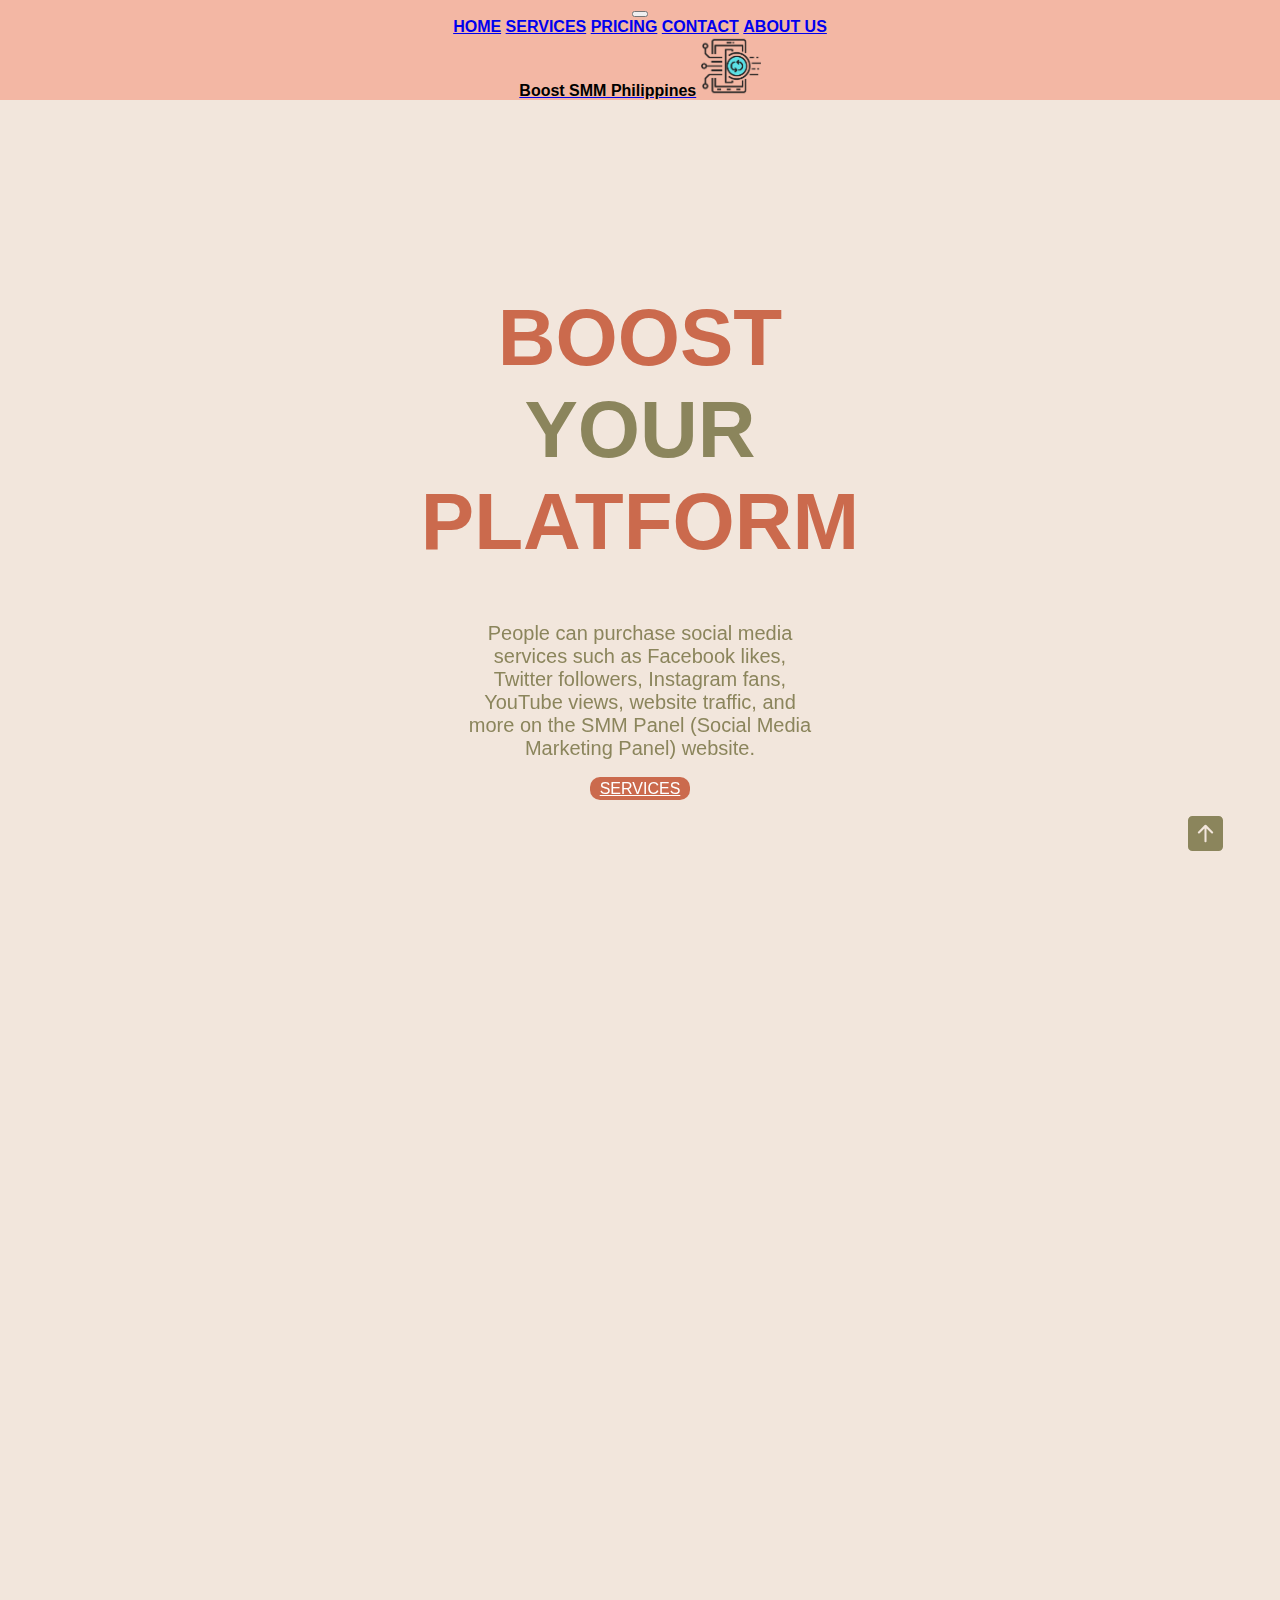
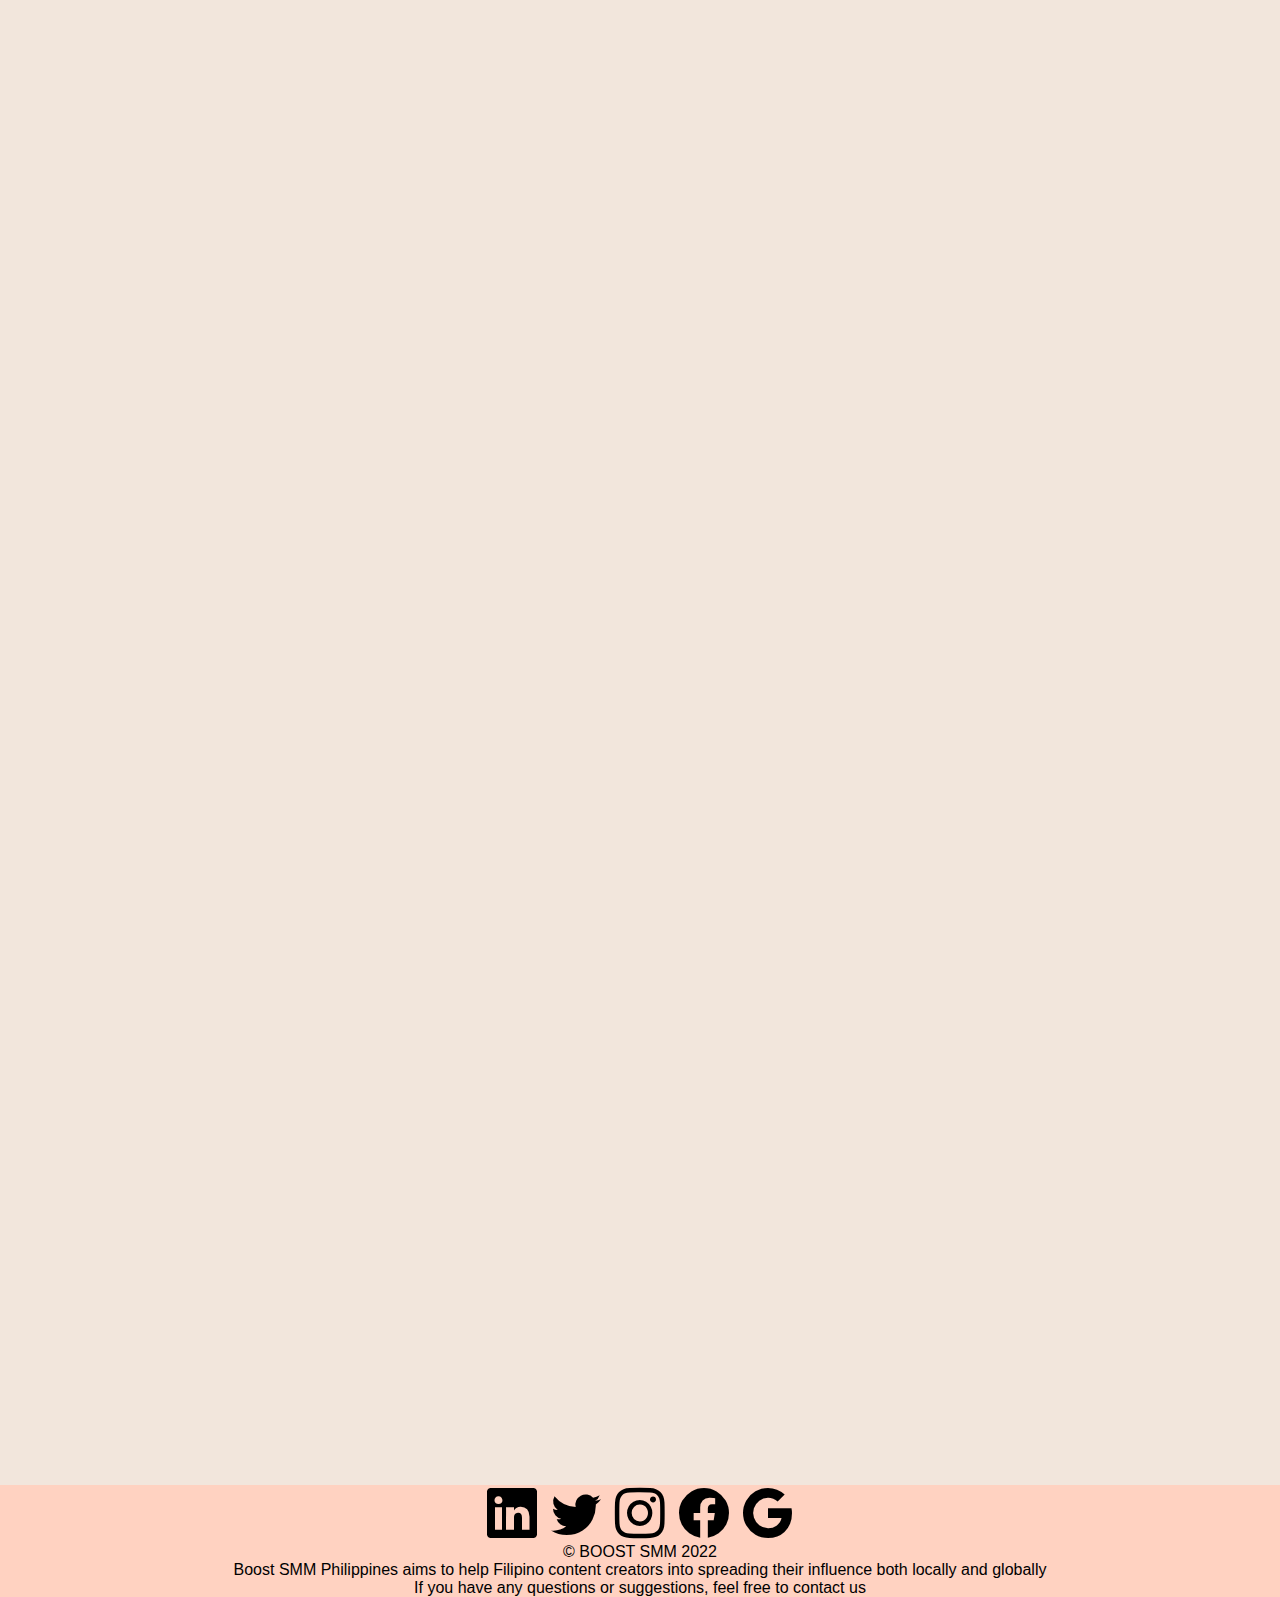
<file: IT 111 - HTML/IT 111 - WEBSITE - FINALS V2/index.html>
<!doctype html>
<html lang="en">

<head>
	<!-- Required meta tags -->
	<meta charset="utf-8">
	<meta name="viewport" content="width=device-width, initial-scale=1, shrink-to-fit=no">
	<!-- Bootstrap CSS -->
	<link href="https://cdn.jsdelivr.net/npm/bootstrap@5.0.2/dist/css/bootstrap.min.css" rel="stylesheet" integrity="sha384-EVSTQN3/azprG1Anm3QDgpJLIm9Nao0Yz1ztcQTwFspd3yD65VohhpuuCOmLASjC" crossorigin="anonymous">    
	<link rel="stylesheet" href="https://cdn.jsdelivr.net/npm/bootstrap-icons@1.10.2/font/bootstrap-icons.css">
	<link href="https://unpkg.com/aos@2.3.1/dist/aos.css" rel="stylesheet">
	<link rel="stylesheet" href="css/main.css">
    <link rel="icon" href="images/icon.png">
	<title>Boost SMM Philippines Home</title>
</head>
<body>
<script src="https://cdn.jsdelivr.net/npm/bootstrap@5.0.2/dist/js/bootstrap.bundle.min.js"></script>
<script src="https://unpkg.com/aos@2.3.1/dist/aos.js"></script>
<script>
	AOS.init();
</script>

<nav class="navbar navbar-expand-lg navbar-light">
	<div class="container">
		<button type="button" class="navbar-toggler" data-bs-toggle="collapse" data-bs-target="#navbarCollapse">
			<span class="navbar-toggler-icon"></span>
		</button>
		<div class="collapse navbar-collapse" id="navbarCollapse">
			<div class="navbar-nav">
				<a href="#" class="nav-item nav-link active">HOME</a>
				<a href="html/services.html" class="nav-item nav-link">SERVICES</a>
				<a href="html/pricing.html" class="nav-item nav-link">PRICING</a>
				<a href="html/contact.html" class="nav-item nav-link">CONTACT</a>
				<a href="html/about.html" class="nav-item nav-link">ABOUT US</a>
			</div>
		</div>
		<a href="#" class="nav-item nav-link"><span style="color: black;">Boost SMM Philippines</span></a>
		<a href="#" class="navbar-brand"><img src="images/logo.png" height="60"></a>
	</div>
</nav>

<div class="row">
	<div class="col" data-aos="fade-right" data-aos-duration="1000">
		<h1 class="head" style="padding-top: 10%;">BOOST <br>
			<span>YOUR</span>
			<br> PLATFORM
		</h1>
		<p class="subhead">People can purchase social media <br>services such as Facebook likes, <br> Twitter followers, Instagram fans, <br> YouTube views, website traffic, and <br> more on the SMM Panel (Social Media <br>Marketing Panel) website. </p>
		<a href="html/services.html" class="btn btn-primary">SERVICES</a>
	</div>
	<div class="col" data-aos="fade-left" data-aos-duration="1000">
		<img src="images/wanpis1.png" class="homepic2">
	</div>
</div>
<div class="row">
	<div class="col" data-aos="fade-right" data-aos-duration="1000">
		<img src="images/logo2.png" class="homepic2">
	</div>
	<div class="col" data-aos="fade-left" data-aos-duration="1000">
		<h1 class="head">What is the <span>Boost</span> SMM? </h1>
		<p class="subhead">BOOST SMM ( Social Media Marketing ) is a website where People Can Buy Social Media Services Such as Facebook likes, Twitter Followers, Instagram fans, YouTube views, Website Traffic and more services.</p>
		<p class="subhead">Social media marketing (SMM) refers to techniques that target social media networks and apps to spread brand awareness or promote particular products.</p>
		<a href="html/pricing.html" class="btn btn-primary">PRICING</a>
	</div>
</div>
<div class="row">
	<div class="col" data-aos="fade-right" data-aos-duration="1000">
		<h1 class="head">How does <span>Boost SMM</span> work? </h1>
		<p class="subhead">BOOST SMM ( Social Media Marketing ) takes advantage of the "Algorithm" of various social media platforms. By giving our users likes, followers, views, and other services that gives traffic to their profiles, the "Algorithm" pushes their profile's relevancy therefore more people gets to see their content.</p>
	</div>
	<div class="col" data-aos="fade-left" data-aos-duration="1000">
		<img src="images/wanpis2.png" class="homepic2">
	</div>
</div>
<a class="balik" href="#"> <i class="bi bi-arrow-up-square-fill"></i></a>

<footer class="page-footer">
    <div class="container">
        <div class="row">
            <div class="col-md-12 py-0">
                <div class="flex-center text-center">
                    <!-- Facebook -->
                    <a class="socials">
                        <i class="bi bi-linkedin"></i>
                    </a>
                    <a class="socials">
                        <i class="bi bi-twitter"></i>
                    </a>
                    <a class="socials">
                        <i class="bi bi-instagram"></i>
                    </a>
                    <a class="socials">
                        <i class="bi bi-facebook"></i>
                    </a>
                    <a class="socials">
                        <i class="bi bi-google"></i>
                    </a>
                </div>
            </div>
        </div>
    </div>
    <div class="text-center">
        <div class="text-center p-4" style="background-color: #FFD2C1;"> © BOOST SMM 2022</div>
    </div>
	        <div class="text-center p-4">
             Boost SMM Philippines aims to help
            Filipino content creators into spreading their influence both locally and globally
            <br>If you have any questions or suggestions, feel free to contact us
        </div>
</footer>
</body>
</html>
</file>
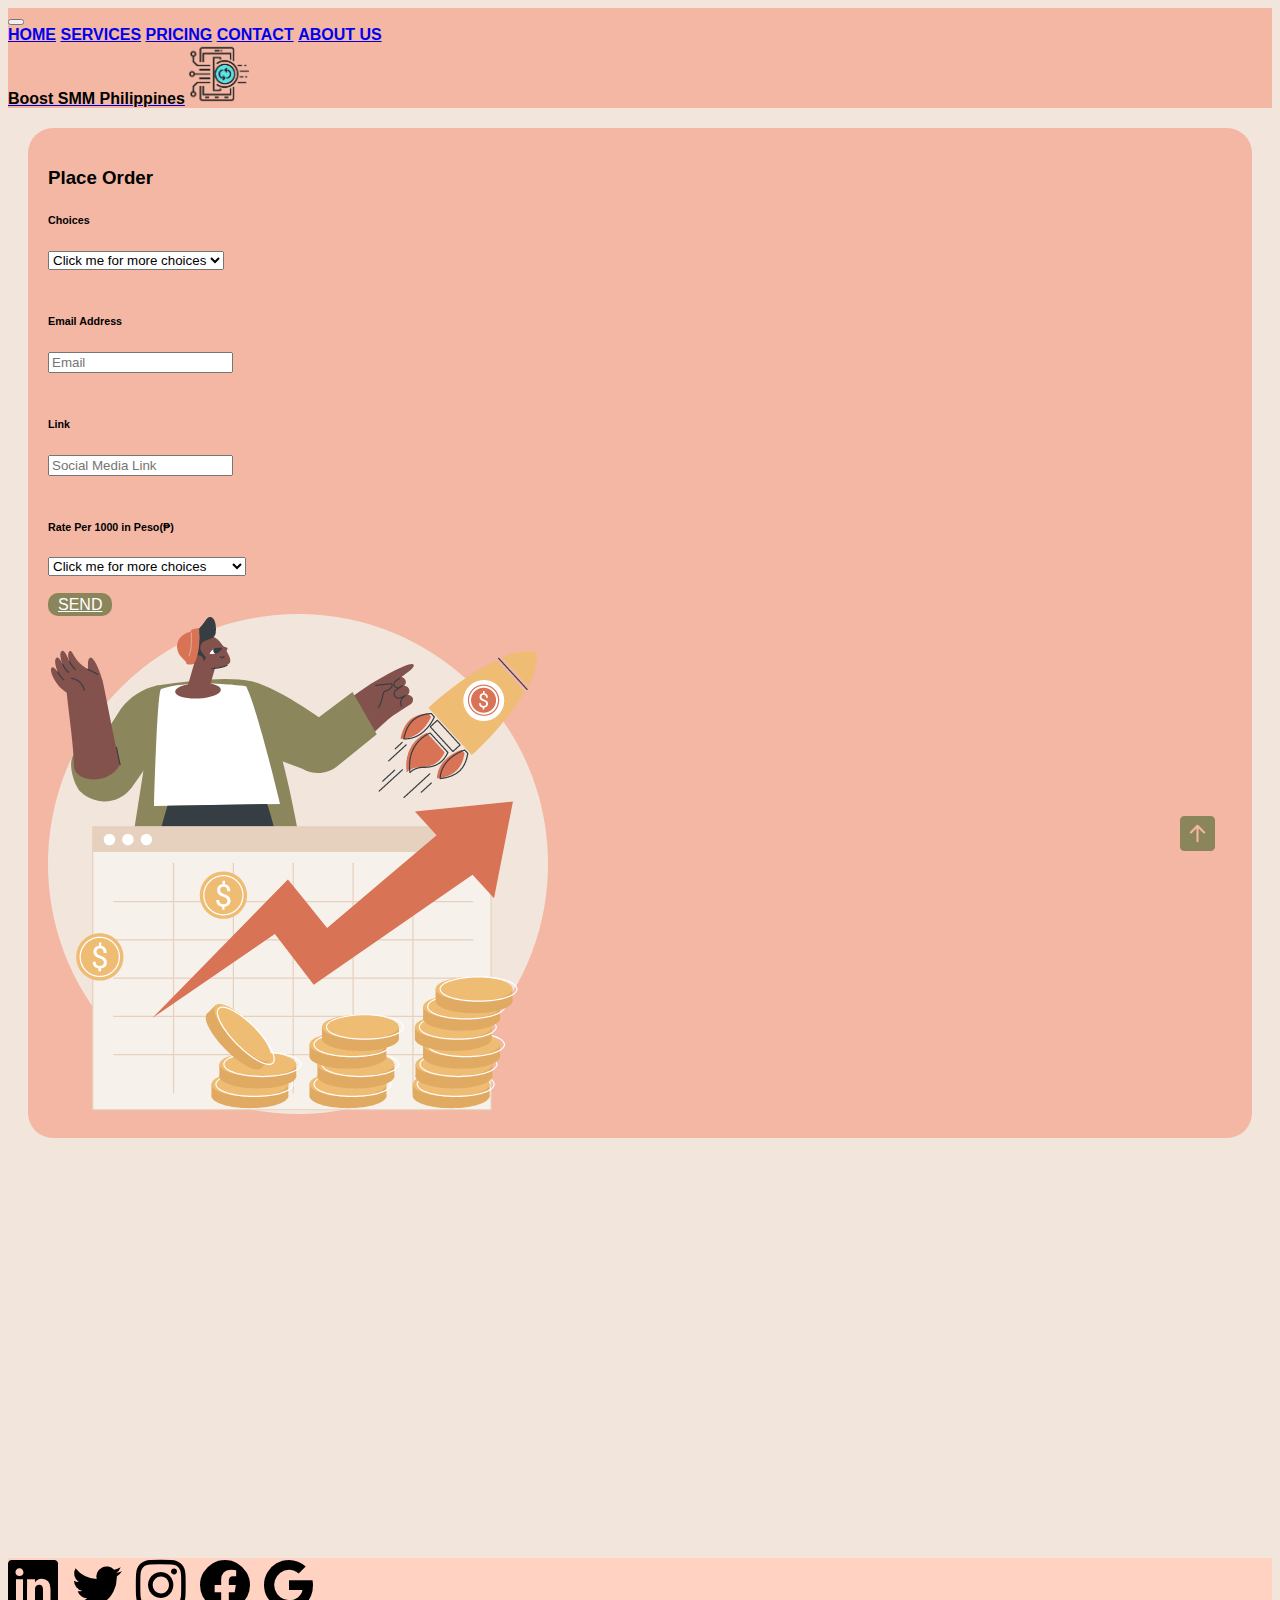
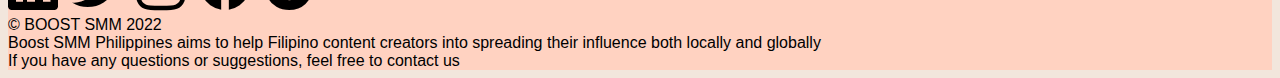
<file: IT 111 - HTML/IT 111 - WEBSITE - FINALS V2/html/buy.html>
<!doctype html>
<html lang="en">

<head>
    <!-- Required meta tags -->
    <meta charset="utf-8">
    <meta name="viewport" content="width=device-width, initial-scale=1, shrink-to-fit=no">
    <!-- Bootstrap CSS -->
    <link href="https://cdn.jsdelivr.net/npm/bootstrap@5.0.2/dist/css/bootstrap.min.css" rel="stylesheet"
        integrity="sha384-EVSTQN3/azprG1Anm3QDgpJLIm9Nao0Yz1ztcQTwFspd3yD65VohhpuuCOmLASjC" crossorigin="anonymous">
    <link href='https://fonts.googleapis.com/css?family=Arimo' rel='stylesheet'>
    <link rel="stylesheet" href="https://cdn.jsdelivr.net/npm/bootstrap-icons@1.10.2/font/bootstrap-icons.css">
    <link href="https://unpkg.com/aos@2.3.1/dist/aos.css" rel="stylesheet">
    <link rel="stylesheet" href="../css/buy.css">
    <link rel="icon" href="../images/icon.png">
    <title>Buy | BOOST SMM</title>
</head>

<body>
	<script src="https://cdn.jsdelivr.net/npm/bootstrap@5.0.2/dist/js/bootstrap.bundle.min.js"></script>
    <script src="https://unpkg.com/aos@2.3.1/dist/aos.js"></script>
    <script>
        AOS.init();
    </script>

<nav class="navbar navbar-expand-lg navbar-light">
	<div class="container">
		<button type="button" class="navbar-toggler" data-bs-toggle="collapse" data-bs-target="#navbarCollapse">
			<span class="navbar-toggler-icon"></span>
		</button>
		<div class="collapse navbar-collapse" id="navbarCollapse">
			<div class="navbar-nav">
				<a href="../index.html" class="nav-item nav-link">HOME</a>
				<a href="services.html" class="nav-item nav-link active">SERVICES</a>
				<a href="pricing.html" class="nav-item nav-link">PRICING</a>
				<a href="contact.html" class="nav-item nav-link">CONTACT</a>
				<a href="about.html" class="nav-item nav-link">ABOUT US</a>
			</div>
		</div>
		<a href="#" class="nav-item nav-link"><span style="color: black;">Boost SMM Philippines</span></a>
		<a href="#" class="navbar-brand"><img src="../images/logo.png" height="60"></a>
	</div>
</nav>

    <section data-aos="fade-up" data-aos-duration="1000">
        <h3>Place Order</h3>
        <div class="row">
            <div class="col-md-6">
                <div class="form-group">
                    <div class="heading">
                        <h6>Choices</h6>
                    </div>
                    <select class="form-control" Data-bs-toggle="dropdown">
                        <option>Click me for more choices</option>
                        <option>Facebook Boost</option>
                        <option>Twitter Boost</option>
                        <option>Youtube Boost</option>
                        <option>Twitch Boost</option>
                        <option>TikTok Boost</option>
                        <option>YouTube Boost</option>
                    </select>
                </div>
                <div class="form-group">
                    <div class="heading">
                        <h6>Email Address</h6>
                    </div>
                    <input type="text" class="form-control" placeholder="Email" value="" />
                </div>
                <div class="form-group">
                    <div class="heading">
                        <h6>Link</h6>
                    </div>
                    <input type="text" class="form-control" placeholder="Social Media Link" value="" />
                </div>
                <div class="form-group">
                    <div class="heading">
                        <h6>Rate Per 1000 in Peso(₱)</h6>
                    </div>
                    <select class="form-control" data-bs-toggle="dropdown">
                        <option>Click me for more choices</option>
                        <option>TikTok Followers ₱200.00</option>
                        <option>TikTok Likes ₱100.00</option>
                        <option>TikTok Views ₱10.00</option>
                        <option>Instagram Followers ₱250.00</option>
                        <option>Instagram Likes ₱150.00</option>
                        <option>Facebook Followers ₱100.00</option>
                        <option>Facebook Likes ₱20.00</option>
                        <option>Facebook Share ₱20.00</option>
                        <option>Twitter Followers ₱150.00</option>
                        <option>Twitter Likes ₱20.00</option>
                        <option>Youtube Subscribers ₱200.00</option>
                        <option>Youtube Likes ₱150.00</option>
                        <option>Youtube Likes ₱10.00</option>
                        <option>Twitch Followers ₱200.00</option>
                        <option>Twitch Likes ₱130.00</option>
                    </select>
                </div>
                <a href="services.html" class="btn btn-primary">SEND</a>
            </div>
            <div class="col-md" >
                <img src="../images/wanpis1.png">
            </div>
        </div>
        </div>
        </div>
    </section>
	<section data-aos="fade-up" data-aos-duration="1000">
        <h3>Reach out to us: </h3>
        <div class="row">
            <div class="col-md-6">
                <div class="form-group">
                    <input type="text" class="form-control" placeholder="Name" value="" />
                </div>
                <div class="form-group">
                    <input type="text" class="form-control" placeholder="Email" value="" />
                </div>
                <a href="html/pricing.html" class="btn btn-primary">SEND</a>
            </div>
            <div class="col-md-6">
                <div class="form-group">
                    <textarea class="form-control" placeholder="What seems to be the problem? " style="width: 100%; height: 150px;"></textarea>
                </div>
            </div>
        </div>
	</section>
    <a class="balik" href="#"> <i class="bi bi-arrow-up-square-fill"></i></a>
<footer class="page-footer">
    <div class="container">
        <div class="row">
            <div class="col-md-12 py-0">
                <div class="flex-center text-center">
                    <!-- Facebook -->
                    <a class="socials">
                        <i class="bi bi-linkedin"></i>
                    </a>
                    <a class="socials">
                        <i class="bi bi-twitter"></i>
                    </a>
                    <a class="socials">
                        <i class="bi bi-instagram"></i>
                    </a>
                    <a class="socials">
                        <i class="bi bi-facebook"></i>
                    </a>
                    <a class="socials">
                        <i class="bi bi-google"></i>
                    </a>
                </div>
            </div>
        </div>
    </div>
    <div class="text-center">
        <div class="text-center p-4" style="background-color: #FFD2C1;"> © BOOST SMM 2022</div>
    </div>
	        <div class="text-center p-4">
             Boost SMM Philippines aims to help
            Filipino content creators into spreading their influence both locally and globally
            <br>If you have any questions or suggestions, feel free to contact us
        </div>
</footer>
    </body>
    </html>
</file>
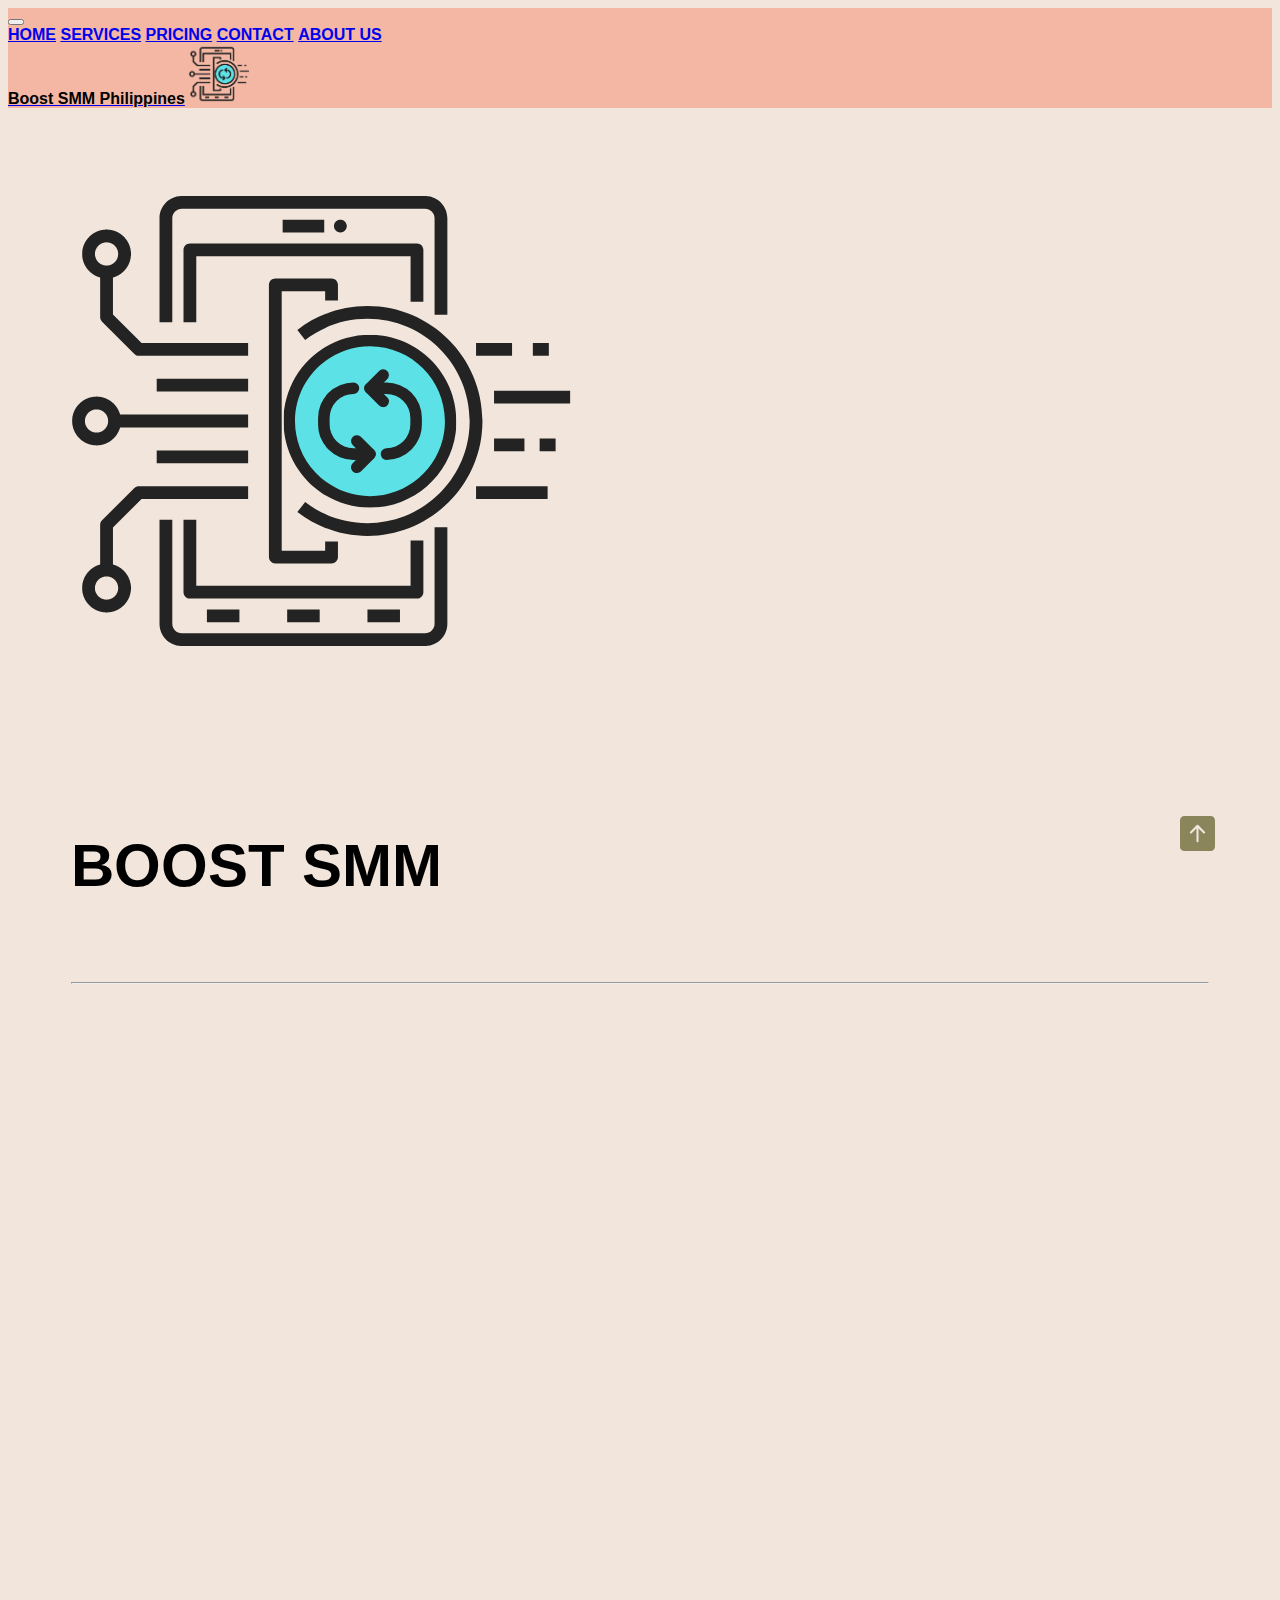
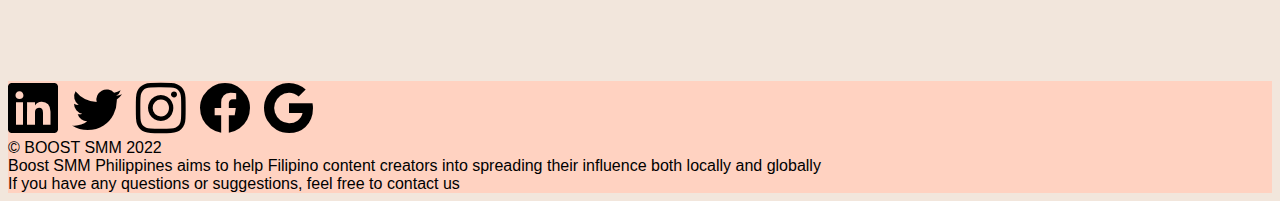
<file: IT 111 - HTML/IT 111 - WEBSITE - FINALS V2/html/contact.html>
<!doctype html>
<html lang="en">
<head>
    <!-- Required meta tags -->
    <meta charset="utf-8">
    <meta name="viewport" content="width=device-width, initial-scale=1, shrink-to-fit=no">
    <!-- Bootstrap CSS -->
	<link href="https://cdn.jsdelivr.net/npm/bootstrap@5.0.2/dist/css/bootstrap.min.css" rel="stylesheet" integrity="sha384-EVSTQN3/azprG1Anm3QDgpJLIm9Nao0Yz1ztcQTwFspd3yD65VohhpuuCOmLASjC" crossorigin="anonymous">    <link rel="stylesheet" href="https://cdn.jsdelivr.net/npm/bootstrap-icons@1.10.2/font/bootstrap-icons.css">
    <link rel="stylesheet" href="https://cdn.jsdelivr.net/npm/bootstrap-icons@1.10.2/font/bootstrap-icons.css">
    <link href='https://fonts.googleapis.com/css?family=Arimo' rel='stylesheet'>
    <link href="https://unpkg.com/aos@2.3.1/dist/aos.css" rel="stylesheet">
    <link rel="stylesheet" href="../css/contact.css">
    <link rel="icon" href="../images/icon.png">
    <title>Our Contacts | BOOST SMM</title>
</head>
<body>
<script src="https://cdn.jsdelivr.net/npm/bootstrap@5.0.2/dist/js/bootstrap.bundle.min.js"></script>
<script src="https://unpkg.com/aos@2.3.1/dist/aos.js"></script>
<script>
	AOS.init();
</script>

<nav class="navbar navbar-expand-lg navbar-light">
    <div class="container">
        
        <button type="button" class="navbar-toggler" data-bs-toggle="collapse" data-bs-target="#navbarCollapse">
            <span class="navbar-toggler-icon"></span>
        </button>
        <div class="collapse navbar-collapse" id="navbarCollapse">
            <div class="navbar-nav">
                <a href="../index.html" class="nav-item nav-link">HOME</a>
                <a href="services.html" class="nav-item nav-link">SERVICES</a>
                <a href="pricing.html" class="nav-item nav-link">PRICING</a>
                <a href="contact.html" class="nav-item nav-link active">CONTACT</a>
                <a href="about.html" class="nav-item nav-link">ABOUT US</a>
            </div>
        </div>
		<a href="../index.html" class="nav-item nav-link"><span style="color: black;">Boost SMM Philippines</span></a>
		<a href="../index.html" class="navbar-brand"><img src="../images/logo.png" height="60"></a>
    </div>
</nav>

<div class="row" style="margin:5%;" >
    <div class="col" data-aos="fade-right" data-aos-duration="1000">
        <img src="../images/logo.png" class="homepic2">
    </div>
    <div class="col" data-aos="fade-left" data-aos-duration="1000">
        <h1 data-aos="fade-left" data-aos-duration="1100">BOOST SMM</h1>
        <h3 data-aos="fade-left" data-aos-duration="1200">P h i l i p p i n e s</h3>
        <hr>
        <p data-aos="fade-left" data-aos-duration="1300"><i class="bi bi-telephone-fill"></i> +345-5343-454</p>
        <p data-aos="fade-left" data-aos-duration="1400"><i class="bi bi-browser-safari"></i> Boostsmm.org</p>
        <p data-aos="fade-left" data-aos-duration="1500"><i class="bi bi-envelope-at-fill"></i> Business@boostsmm.org</p>
        <p data-aos="fade-left" data-aos-duration="1600"><i class="bi bi-geo-alt-fill"></i></i> 123 Anywhere St., Any City, ST 12345</p>
        <p data-aos="fade-left" data-aos-duration="1800"><i class="bi bi-linkedin"></i> Boost SMM</p>
        <p data-aos="fade-left" data-aos-duration="2000"><i class="bi bi-instagram"></i> Boost SMM</p>
    </div>
</div>

<section data-aos="fade-up" data-aos-duration="1000">
        <h3>Reach out to us: </h3>
        <div class="row">
            <div class="col-md-6">
                <div class="form-group">
                    <input type="text" class="form-control" placeholder="Name" value="" />
                </div>
                <div class="form-group">
                    <input type="text" class="form-control" placeholder="Email" value="" />
                </div>
                <a href="html/pricing.html" class="btn btn-primary">SEND</a>
            </div>
            <div class="col-md-6">
                <div class="form-group">
                    <textarea class="form-control" placeholder="What seems to be the problem? " style="width: 100%; height: 150px;"></textarea>
                </div>
            </div>
        </div>
</section>
<a class="balik" href="#"> <i class="bi bi-arrow-up-square-fill"></i></a>
<footer class="page-footer">
    <div class="container">
        <div class="row">
            <div class="col-md-12 py-0">
                <div class="flex-center text-center">
                    <!-- Facebook -->
                    <a class="socials">
                        <i class="bi bi-linkedin"></i>
                    </a>
                    <a class="socials">
                        <i class="bi bi-twitter"></i>
                    </a>
                    <a class="socials">
                        <i class="bi bi-instagram"></i>
                    </a>
                    <a class="socials">
                        <i class="bi bi-facebook"></i>
                    </a>
                    <a class="socials">
                        <i class="bi bi-google"></i>
                    </a>
                </div>
            </div>
        </div>
    </div>
    <div class="text-center">
        <div class="text-center p-4" style="background-color: #FFD2C1;"> © BOOST SMM 2022</div>
    </div>
	        <div class="text-center p-4">
             Boost SMM Philippines aims to help
            Filipino content creators into spreading their influence both locally and globally
            <br>If you have any questions or suggestions, feel free to contact us
        </div>
</footer>
</body>
</html>
</file>
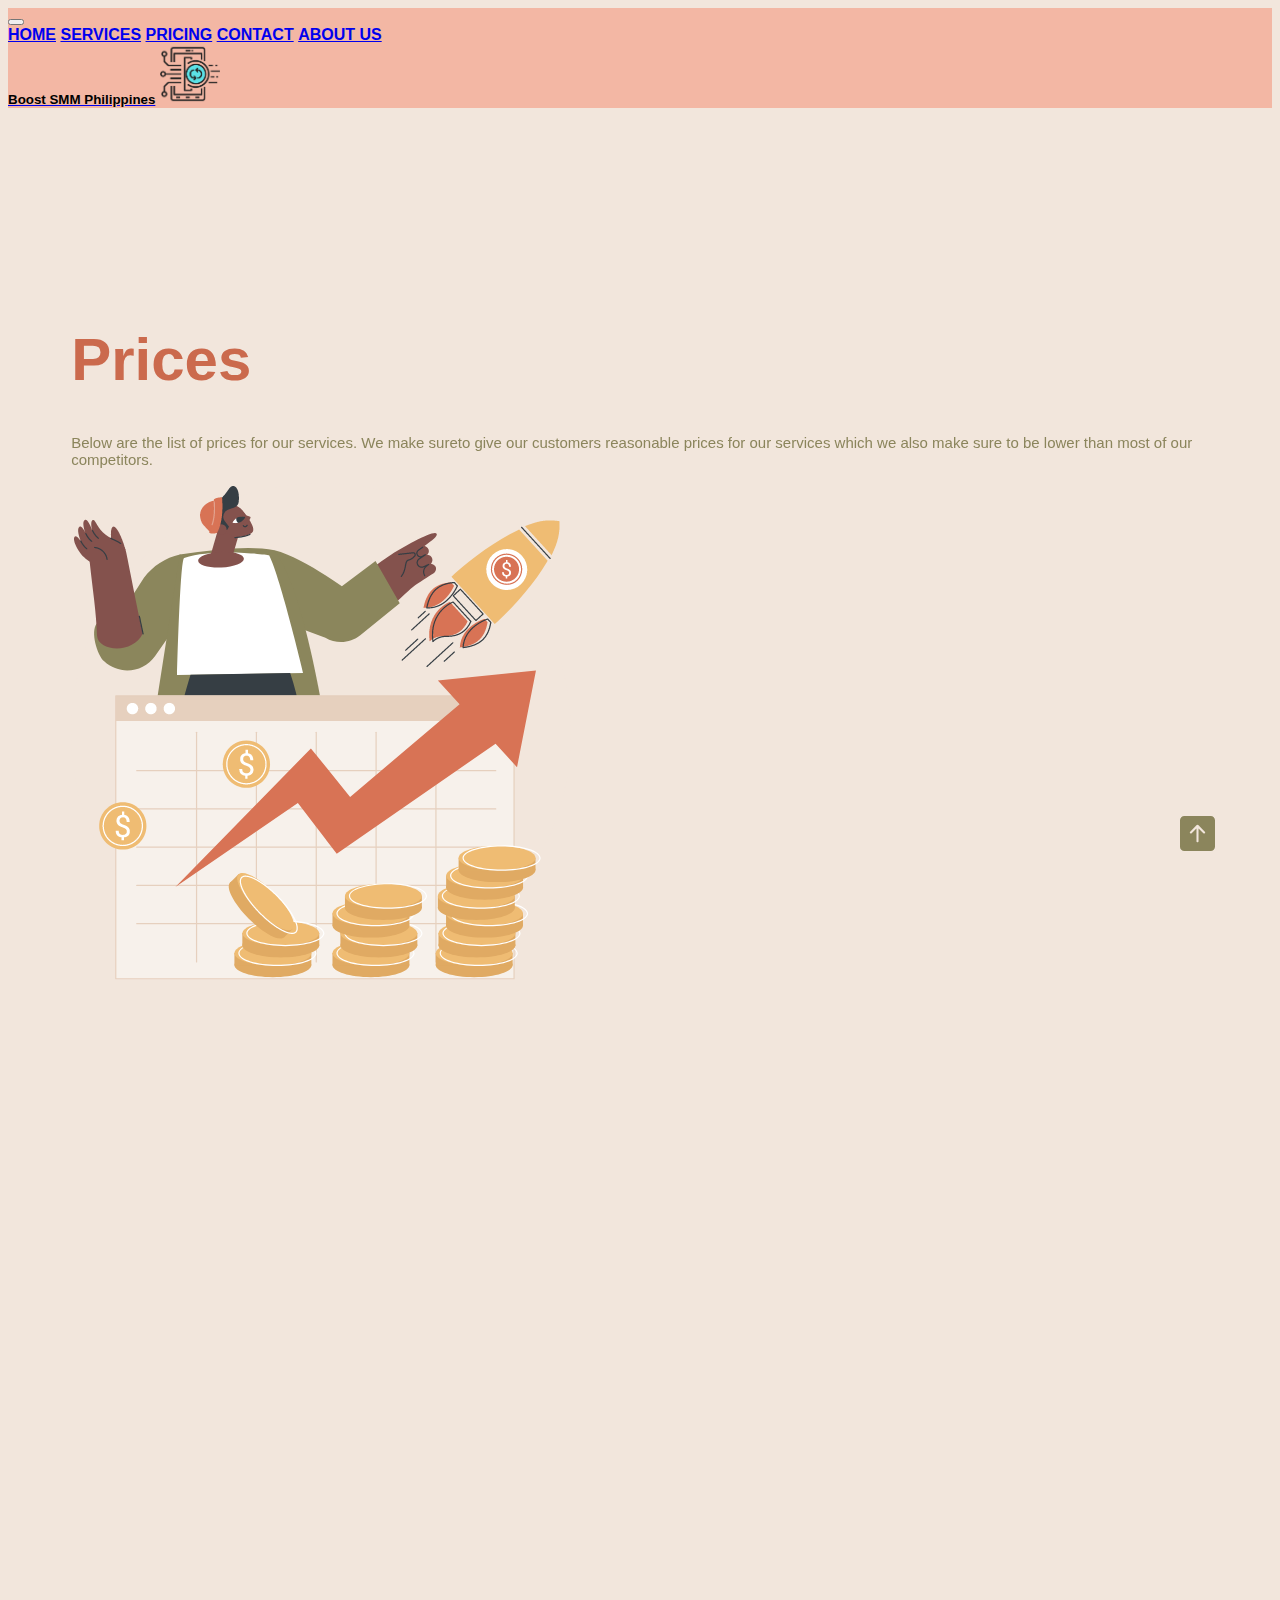
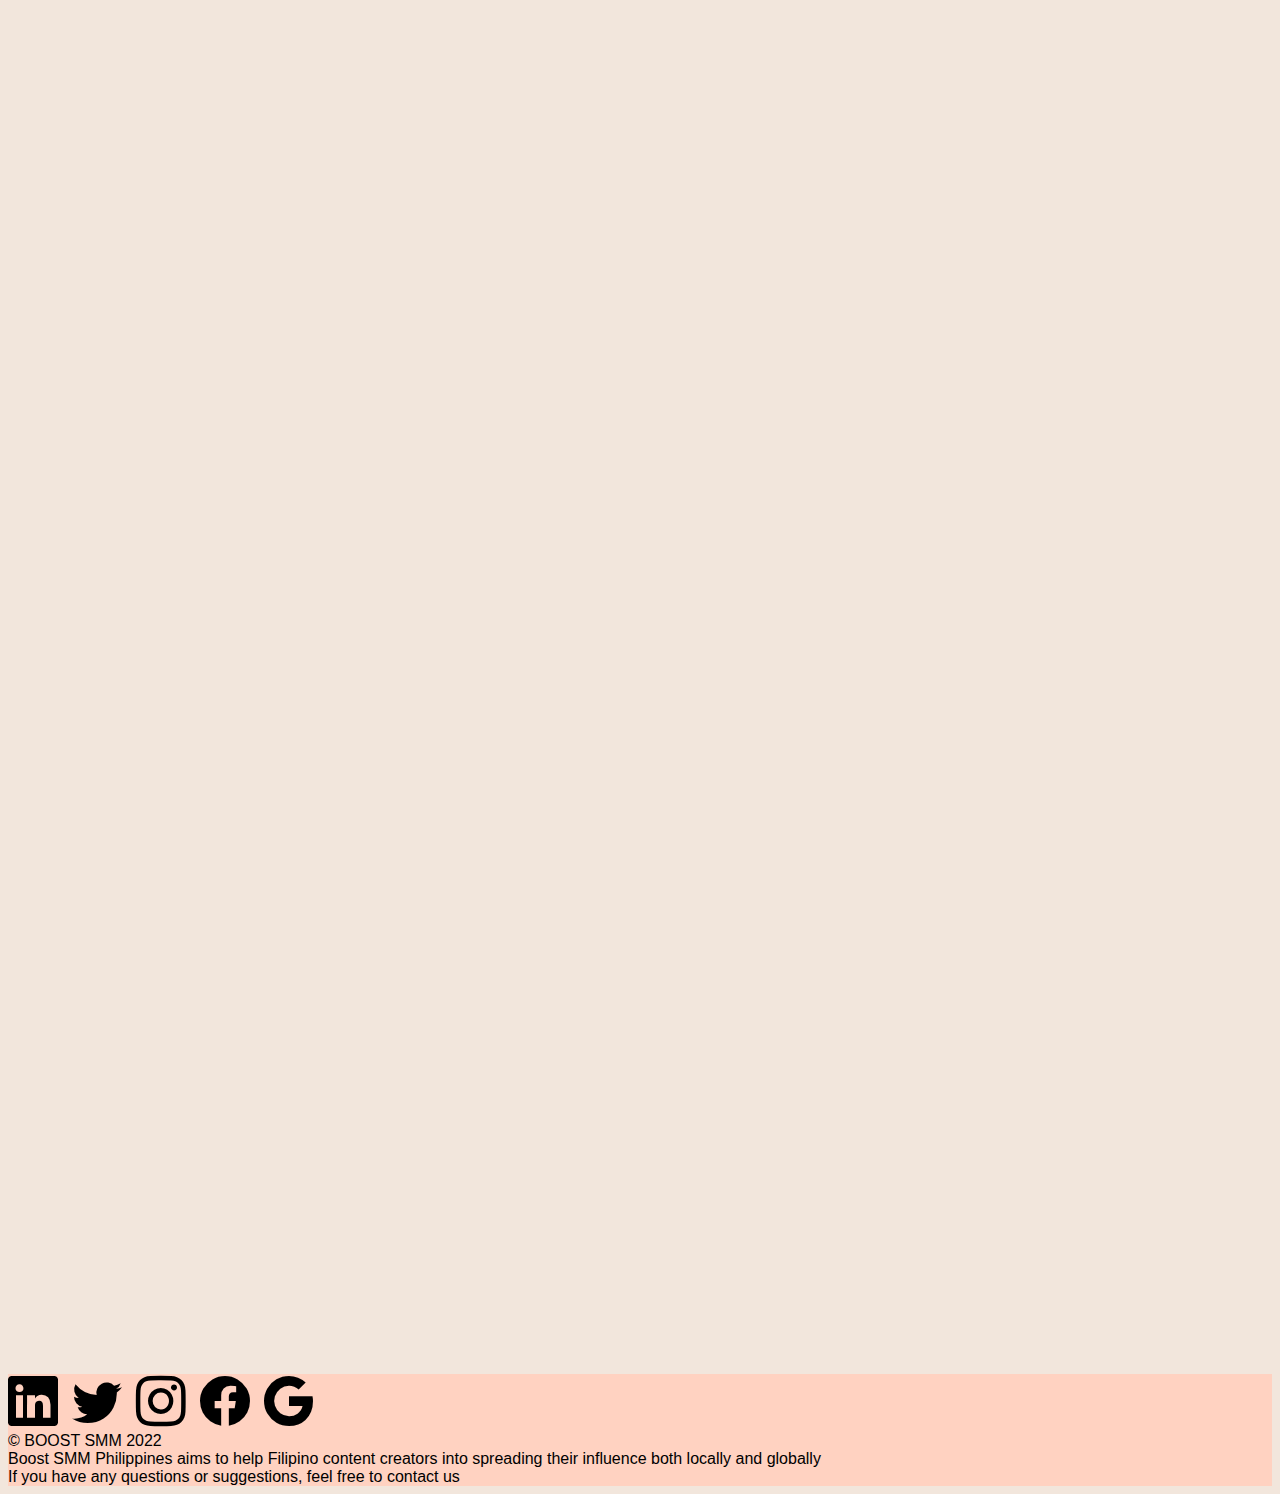
<file: IT 111 - HTML/IT 111 - WEBSITE - FINALS V2/html/pricing.html>
<!doctype html>
<html lang="en">
<head>
    <!-- Required meta tags -->
    <meta charset="utf-8">
    <meta name="viewport" content="width=device-width, initial-scale=1, shrink-to-fit=no">
    <!-- Bootstrap CSS -->
	<link href="https://cdn.jsdelivr.net/npm/bootstrap@5.0.2/dist/css/bootstrap.min.css" rel="stylesheet" integrity="sha384-EVSTQN3/azprG1Anm3QDgpJLIm9Nao0Yz1ztcQTwFspd3yD65VohhpuuCOmLASjC" crossorigin="anonymous">    <link rel="stylesheet" href="https://cdn.jsdelivr.net/npm/bootstrap-icons@1.10.2/font/bootstrap-icons.css">
    <link href="https://unpkg.com/aos@2.3.1/dist/aos.css" rel="stylesheet">
    <link rel="stylesheet" href="../css/pricing.css">
    <link rel="icon" href="../images/icon.png">
    <title>Our Prices | BOOST SMM</title>
</head>
<body>
<script src="https://cdn.jsdelivr.net/npm/bootstrap@5.0.2/dist/js/bootstrap.bundle.min.js"></script>
<script src="https://unpkg.com/aos@2.3.1/dist/aos.js"></script>
<script>
	AOS.init();
</script>

<nav class="navbar navbar-expand-lg navbar-light">
    <div class="container">
       
        <button type="button" class="navbar-toggler" data-bs-toggle="collapse" data-bs-target="#navbarCollapse">
            <span class="navbar-toggler-icon"></span>
        </button>
        <div class="collapse navbar-collapse" id="navbarCollapse">
            <div class="navbar-nav">
                <a href="../index.html" class="nav-item nav-link">HOME</a>
                <a href="services.html" class="nav-item nav-link">SERVICES</a>
                <a href="pricing.html" class="nav-item nav-link active">PRICING</a>
                <a href="contact.html" class="nav-item nav-link">CONTACT</a>
                <a href="about.html" class="nav-item nav-link">ABOUT US</a>
            </div>
        </div>
		<a href="../index.html" class="nav-item nav-link"><span style="color: black;">Boost SMM Philippines</span></a>
		<a href="../index.html" class="navbar-brand"><img src="../images/logo.png" height="60"></a>
    </div>
</nav>

<div class="row" style="margin:5%;">
    <div class="col text-center " style="padding-top: 10%;" data-aos="fade-right" data-aos-duration="1000">
        <h1 class="head"> Prices </h1>
        <p class="subhead"> Below are the list of prices for our services. We make sureto give our customers reasonable prices for our services which we also make sure to be lower than most of our competitors. </p>
    </div>
    <div class="col" data-aos="fade-left" data-aos-duration="1000">
        <img src="../images/wanpis1.png" class="homepic">
    </div>
</div>

<div class="row" style="padding: 5%;">
    <div class="col" data-aos="fade-up" data-aos-duration="1000">
        <div class="card">
            <div class="card-body">
                <h5 class="card-title">Likes<br><span> per 1000 in Peso(₱)</span></h5>   
                <hr>                         
                <p class="card-text"><i class="bi bi-facebook"></i> Facebook Likes: <i class="bi bi-2-circle"></i><i class="bi bi-0-circle"></i></p>
                <p class="card-text"><i class="bi bi-instagram"></i> Instagram Likes: <i class="bi bi-1-circle"></i><i class="bi bi-0-circle"></i><i class="bi bi-0-circle"></i></p>
                <p class="card-text"><i class="bi bi-tiktok"></i> Tiktok Likes: <i class="bi bi-1-circle"></i><i class="bi bi-0-circle"></i><i class="bi bi-0-circle"></i></p>
                <p class="card-text"><i class="bi bi-youtube"></i> Youtube Likes: <i class="bi bi-1-circle"></i><i class="bi bi-5-circle"></i><i class="bi bi-0-circle"></i></p>
                <p class="card-text"><i class="bi bi-twitch"></i> Twitch Likes: <i class="bi bi-1-circle"></i><i class="bi bi-3-circle"></i><i class="bi bi-0-circle"></i></p>
                <p class="card-text"><i class="bi bi-twitter"></i> Twitter Likes: <i class="bi bi-2-circle"></i><i class="bi bi-0-circle"></i></p>
                <a href="buy.html" target="_self" class="btn btn-secondary" role="button" aria-disabled="true">Buy</a>
            </div>
        </div>
    </div>

    <div class="col" data-aos="fade-up" data-aos-duration="1000">
        <div class="card">
            <div class="card-body">
                <h5 class="card-title">Followers<br><span> per 1000 in Peso(₱)</span></h5>   
                <hr>                         
                <p class="card-text"><i class="bi bi-facebook"></i> Facebook Followers: <i class="bi bi-1-circle"></i><i class="bi bi-0-circle"></i><i class="bi bi-0-circle"></i></p>
                <p class="card-text"><i class="bi bi-instagram"></i> Instagram Followers: <i class="bi bi-1-circle"></i><i class="bi bi-0-circle"></i><i class="bi bi-0-circle"></i></p>
                <p class="card-text"><i class="bi bi-tiktok"></i> Tiktok Followers: <i class="bi bi-2-circle"></i><i class="bi bi-0-circle"></i><i class="bi bi-0-circle"></i></p>
                <p class="card-text"><i class="bi bi-twitch"></i> Twitch Followers: <i class="bi bi-2-circle"></i><i class="bi bi-0-circle"></i><i class="bi bi-0-circle"></i></p>
                <p class="card-text"><i class="bi bi-twitter"></i> Twitter Followers: <i class="bi bi-1-circle"></i><i class="bi bi-5-circle"></i><i class="bi bi-0-circle"></i></p>
                <p class="card-text">        -                     </p>
                <a href="buy.html" target="_self" class="btn btn-secondary" role="button" aria-disabled="true">Buy</a>
            </div>
        </div>
    </div>

    <div class="col" data-aos="fade-up" data-aos-duration="1000">
        <div class="card">
            <div class="card-body">
                <h5 class="card-title">Views<br><span> per 1000 in Peso(₱)</span></h5>   
                <hr>                         
                <p class="card-text">        -                     </p>
                <p class="card-text"><i class="bi bi-tiktok"></i> Tiktok Views: <i class="bi bi-2-circle"></i><i class="bi bi-0-circle"></i></p>
                <p class="card-text">        -                     </p>
                <p class="card-text">        -                     </p>
                <p class="card-text"><i class="bi bi-youtube"></i> Youtube Views: <i class="bi bi-5-circle"></i><i class="bi bi-0-circle"></i></p>
                <p class="card-text">        -                     </p>
                <a href="buy.html" target="_self" class="btn btn-secondary" role="button" aria-disabled="true">Buy</a>
            </div>
        </div>
    </div>
</div>

<div class="row" style="padding: 5%;">
    <div class="col" data-aos="fade-up" data-aos-duration="1000">
        <div class="card">
            <div class="card-body">
                <h5 class="card-title" style="padding-top: 10px;">Subscribers<br><span> per 1000 in Peso(₱)</span></h5>
                <hr>
                <p class="card-text"><i class="bi bi-youtube"></i> Youtube Subscribers: <i class="bi bi-5-circle"></i><i class="bi bi-0-circle"></i><i class="bi bi-0-circle"></i></p>
                <p class="card-text">        -                     </p>
                <a href="buy.html" target="_self" class="btn btn-secondary" role="button" aria-disabled="true">Buy</a>
            </div>
        </div>
    </div> 

    <div class="col" data-aos="fade-up" data-aos-duration="1000">
        <div class="card">
            <div class="card-body">
                <h5 class="card-title" style="padding-top: 10px;">Shares<br><span> per 1000 in Peso(₱)</span></h5>
                <hr>
                <p class="card-text"><i class="bi bi-facebook"></i> Facebook Shares: <i class="bi bi-2-circle"></i><i class="bi bi-0-circle"></i><i class="bi bi-0-circle"></i></p>
                <p class="card-text"><i class="bi bi-youtube"></i> Youtube Shares: <i class="bi bi-2-circle"></i><i class="bi bi-5-circle"></i><i class="bi bi-0-circle"></i></p>
                <a href="buy.html" target="_self" class="btn btn-secondary" role="button" aria-disabled="true">Buy</a>
            </div>
        </div>
    </div> 
</div>


<a class="balik" href="#"> <i class="bi bi-arrow-up-square-fill"></i></a>
<footer class="page-footer">
    <div class="container">
        <div class="row">
            <div class="col-md-12 py-0">
                <div class="flex-center text-center">
                    <!-- Facebook -->
                    <a class="socials">
                        <i class="bi bi-linkedin"></i>
                    </a>
                    <a class="socials">
                        <i class="bi bi-twitter"></i>
                    </a>
                    <a class="socials">
                        <i class="bi bi-instagram"></i>
                    </a>
                    <a class="socials">
                        <i class="bi bi-facebook"></i>
                    </a>
                    <a class="socials">
                        <i class="bi bi-google"></i>
                    </a>
                </div>
            </div>
        </div>
    </div>
    <div class="text-center">
        <div class="text-center p-4" style="background-color: #FFD2C1;"> © BOOST SMM 2022</div>
    </div>
	        <div class="text-center p-4">
             Boost SMM Philippines aims to help
            Filipino content creators into spreading their influence both locally and globally
            <br>If you have any questions or suggestions, feel free to contact us
        </div>
</footer>
</body>
</html>
</file>
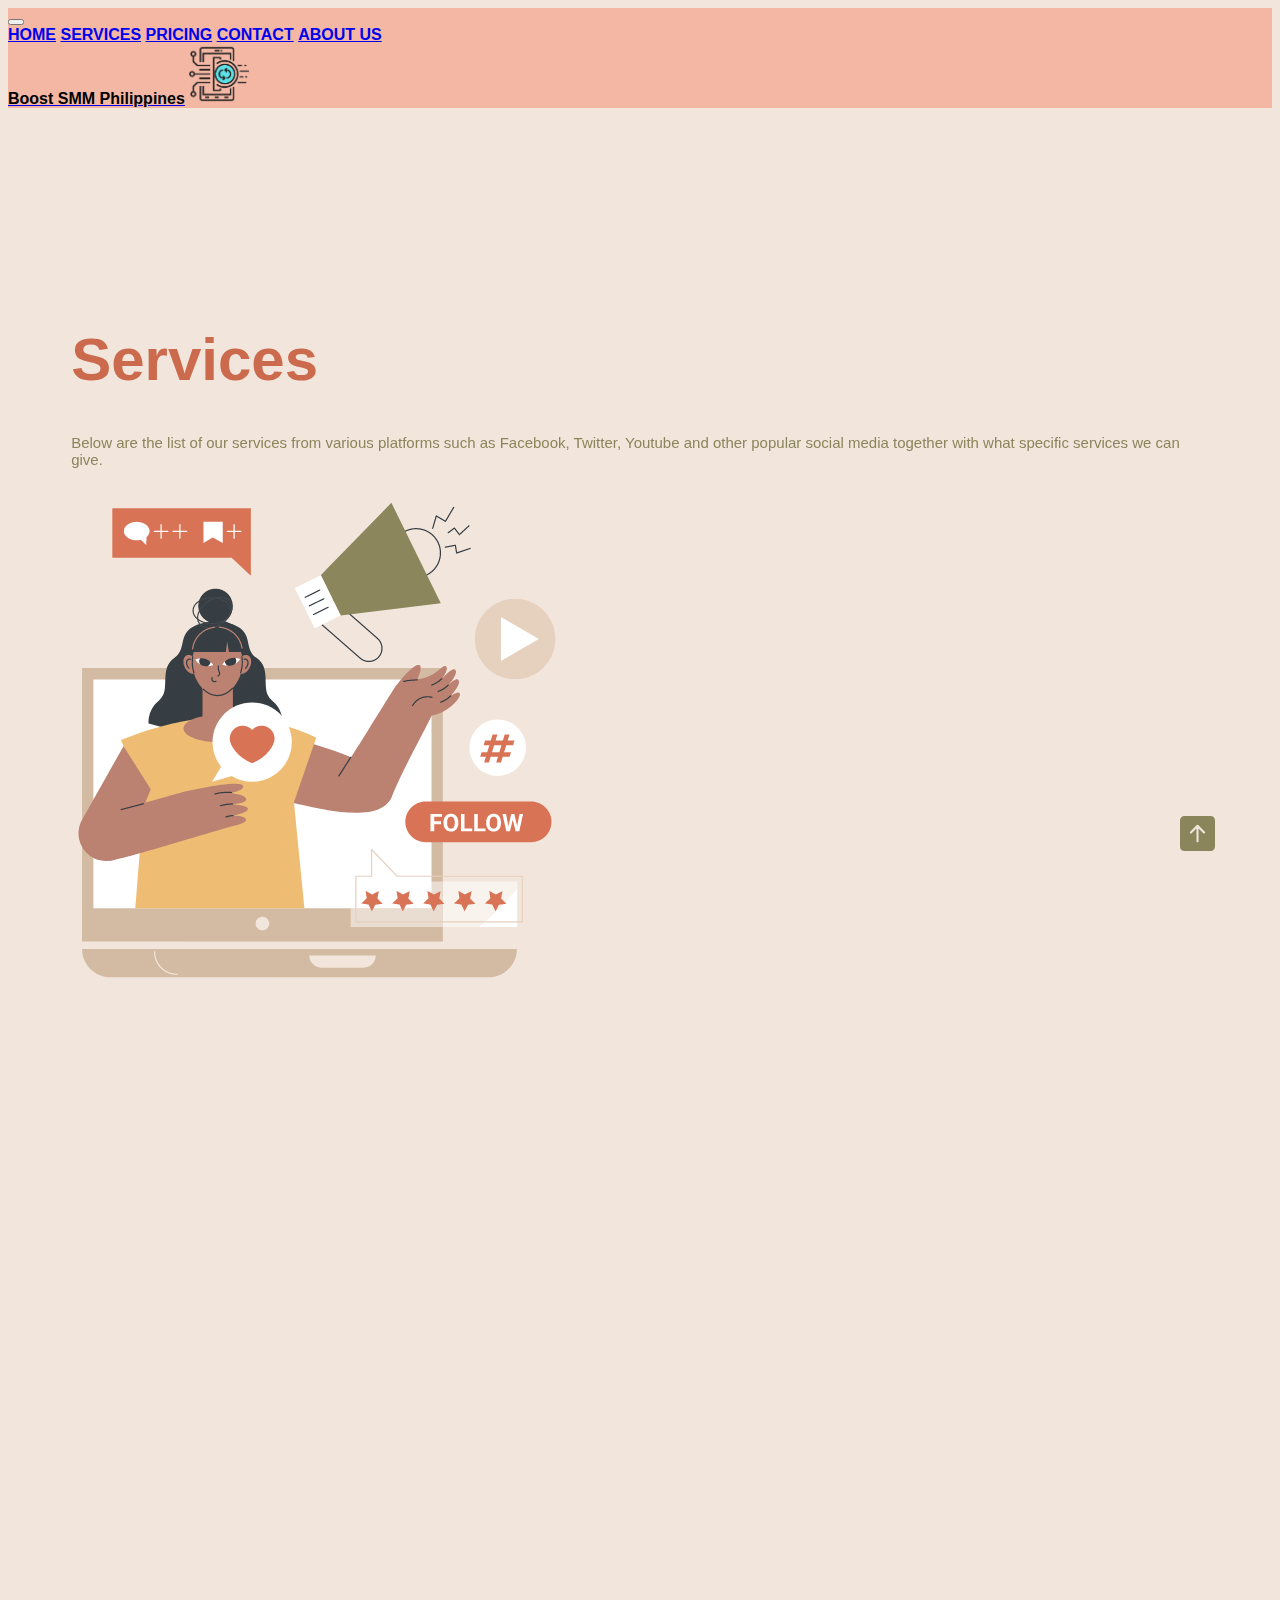
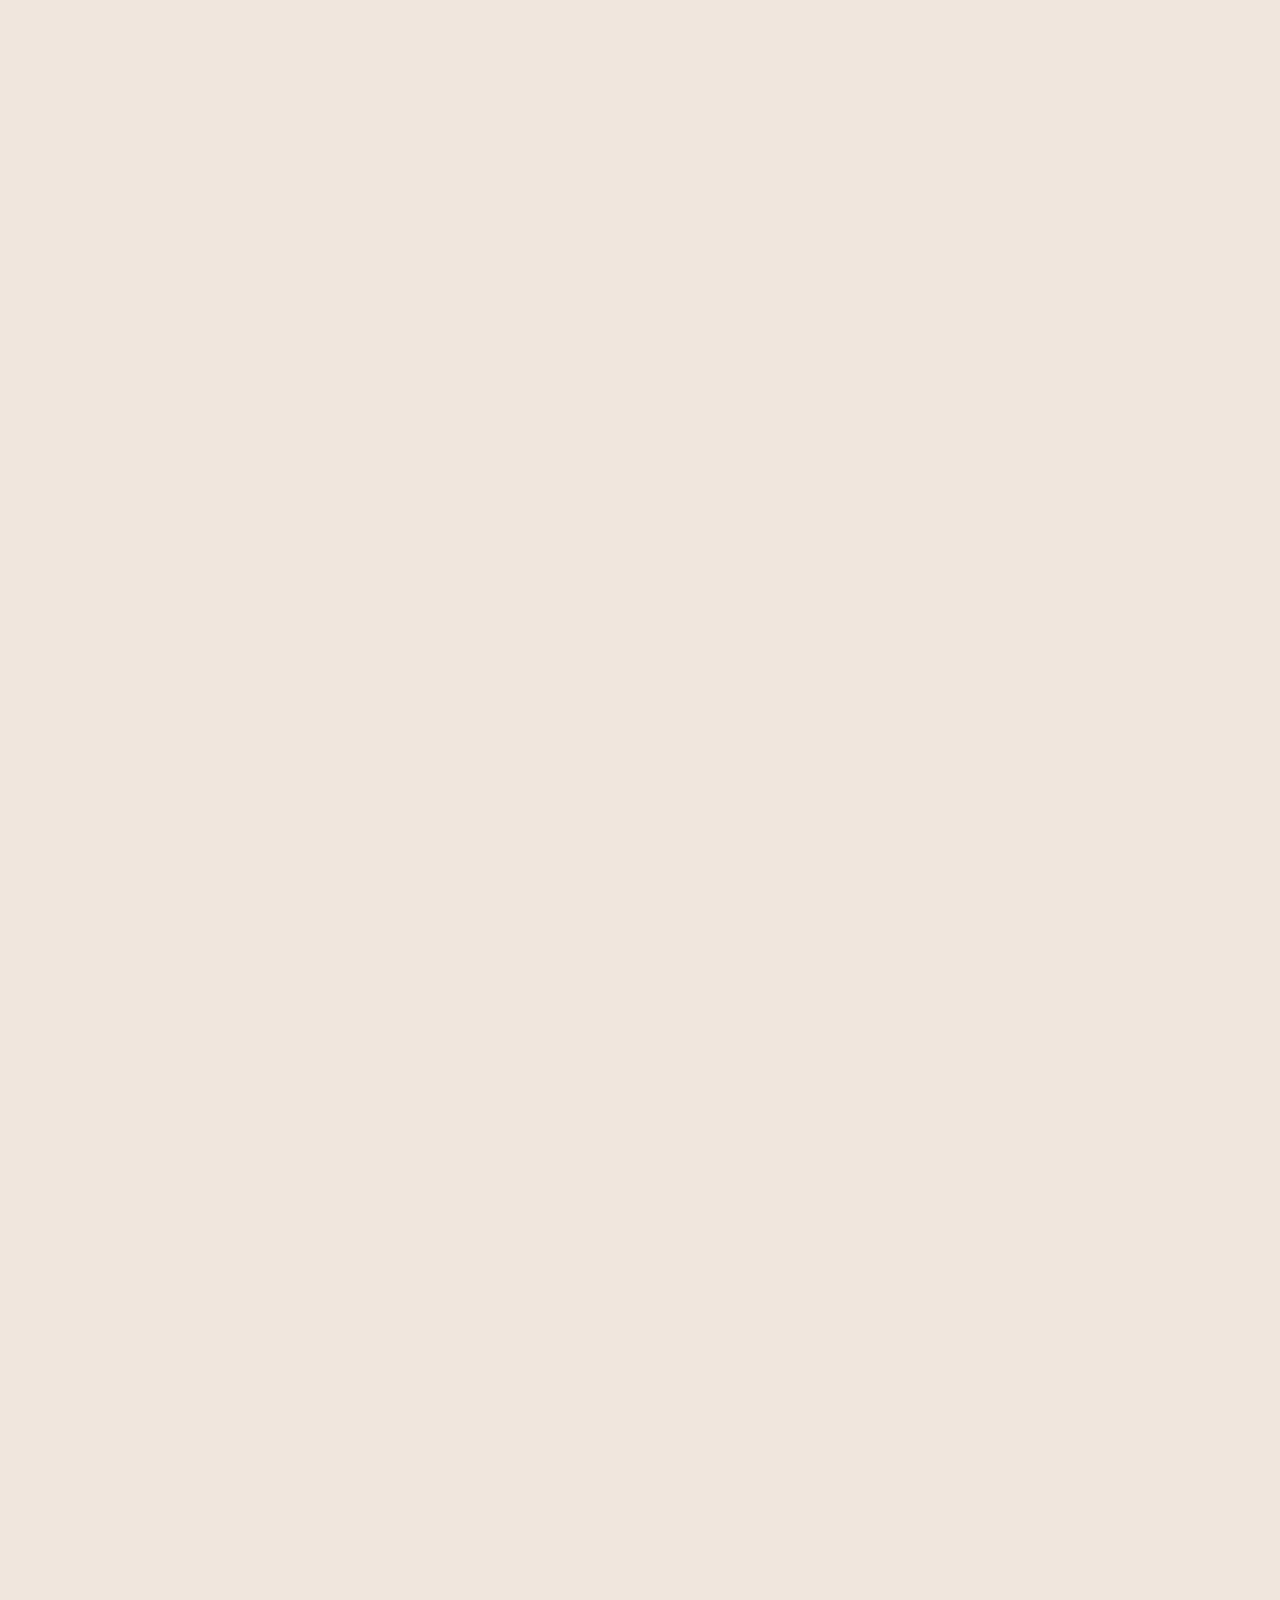
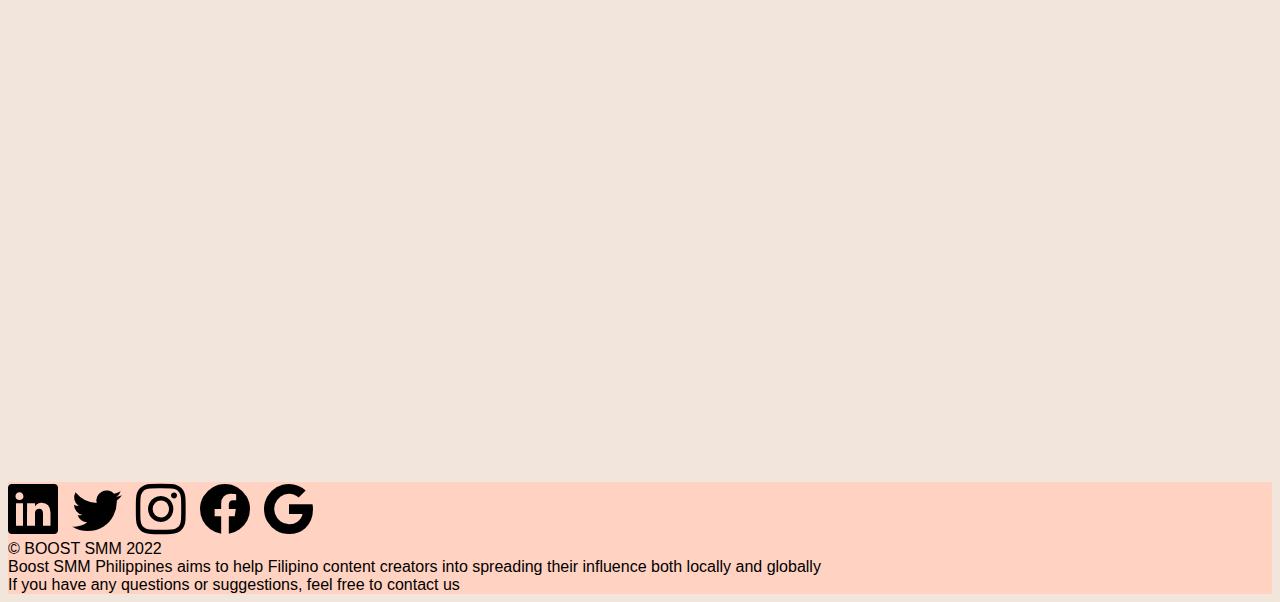
<file: IT 111 - HTML/IT 111 - WEBSITE - FINALS V2/html/services.html>
<!doctype html>
<html lang="en">

<head>
    <!-- Required meta tags -->
    <meta charset="utf-8">
    <meta name="viewport" content="width=device-width, initial-scale=1, shrink-to-fit=no">
    <!-- Bootstrap CSS -->
    <link href="https://cdn.jsdelivr.net/npm/bootstrap@5.0.2/dist/css/bootstrap.min.css" rel="stylesheet" integrity="sha384-EVSTQN3/azprG1Anm3QDgpJLIm9Nao0Yz1ztcQTwFspd3yD65VohhpuuCOmLASjC" crossorigin="anonymous">
    <link rel="stylesheet" href="https://cdn.jsdelivr.net/npm/bootstrap-icons@1.10.2/font/bootstrap-icons.css">
    <link href="https://unpkg.com/aos@2.3.1/dist/aos.css" rel="stylesheet">
    <link rel="stylesheet" href="../css/services.css">
    <link rel="icon" href="../images/icon.png">
    <title>Our Services | BOOST SMM</title>
</head>

<body>
	<script src="https://cdn.jsdelivr.net/npm/bootstrap@5.0.2/dist/js/bootstrap.bundle.min.js"></script>
    <script src="https://unpkg.com/aos@2.3.1/dist/aos.js"></script>
    <script>
        AOS.init();
    </script>

	<nav class="navbar navbar-expand-lg navbar-light">
		<div class="container" >
			<button type="button" class="navbar-toggler" data-bs-toggle="collapse" data-bs-target="#navbarCollapse">
				<span class="navbar-toggler-icon"></span>
			</button>
			<div class="collapse navbar-collapse" id="navbarCollapse">
				<div class="navbar-nav">
					<a href="../index.html" class="nav-item nav-link">HOME</a>
					<a href="services.html" class="nav-item nav-link active">SERVICES</a>
					<a href="pricing.html" class="nav-item nav-link">PRICING</a>
					<a href="contact.html" class="nav-item nav-link">CONTACT</a>
					<a href="about.html" class="nav-item nav-link">ABOUT US</a>
				</div>
			</div>
			<a href="../index.html" class="nav-item nav-link"><span style="color: black;">Boost SMM Philippines</span></a>
			<a href="../index.html" class="navbar-brand"><img src="../images/logo.png" height="60"></a>
		</div>
	</nav>

    <div class="row" style="margin:5%;">
        <div class="col text-center" style="padding-top: 10%;" data-aos="fade-right" data-aos-duration="1000">
            <h1 class="head"> Services </h1>
            <p class="subhead"> Below are the list of our services from various platforms such as Facebook, Twitter,
                Youtube and other popular social media together with what specific services we can give. </p>
        </div>
        <div class="col" data-aos="fade-left" data-aos-duration="1000">
            <img src="../images/wanpis2.png" class="homepic">
        </div>
    </div>

    <div class="row" style="padding: 5%;">
        <div class="col" data-aos="fade-up" data-aos-duration="1000">
            <div class="card">
                <img src="../images/facebook.png" class="card-img-top">
                <div class="card-body">
                    <h5 class="card-title">Facebook</h5>
                    <p class="card-text"><i class="bi bi-check-circle"></i> Facebook Followers</p>
                    <p class="card-text"><i class="bi bi-check-circle"></i> Facebook Likes</p>
                    <p class="card-text"><i class="bi bi-check-circle"></i> Facebook Shares</p>
                    <a href="buy.html" target="_self" class="btn btn-secondary" role="button" aria-disabled="true">Buy</a>
                </div>
            </div>
        </div>
        <div class="col" data-aos="fade-up" data-aos-duration="1500">
            <div class="card">
                <img src="../images/twitter.png" class="card-img-top">
                <div class="card-body">
                    <h5 class="card-title">Twitter</h5>
                    <p class="card-text"><i class="bi bi-check-circle"></i> Twitter Followers</p>
                    <p class="card-text"><i class="bi bi-check-circle"></i> Twitter Likes</p>
                    <p class="card-text"><i class="bi bi-check-circle"></i> Twitter Shares</p>
                    <a href="buy.html" target="_self" class="btn btn-secondary" role="button" aria-disabled="true">Buy</a>
                </div>
            </div>
        </div>
        <div class="col" data-aos="fade-up" data-aos-duration="2000">
            <div class="card">
                <img src="../images/youtube.png" class="card-img-top">
                <div class="card-body">
                    <h5 class="card-title">Youtube</h5>
                    <p class="card-text"><i class="bi bi-check-circle"></i> Youtube Subscribers</p>
                    <p class="card-text"><i class="bi bi-check-circle"></i> Youtube Likes</p>
                    <p class="card-text"><i class="bi bi-check-circle"></i> Youtube Views</p>
                    <a href="buy.html" target="_self" class="btn btn-secondary" role="button" aria-disabled="true">Buy</a>
                </div>
            </div>
        </div>
    </div>
    <div class="row" style="padding: 5%;">
        <div class="col" data-aos="fade-up" data-aos-duration="1000">
            <div class="card">
                <img src="../images/twitch.png" class="card-img-top">
                <div class="card-body">
                    <h5 class="card-title">Twitch</h5>
                    <p class="card-text"><i class="bi bi-check-circle"></i> Twitch Followers</p>
                    <p class="card-text"><i class="bi bi-check-circle"></i> Twitch Likes</p>
                    <p class="card-text"><i class="bi bi-check-circle"></i> Twitch Shares</p>
                    <a href="buy.html" arget="_self" class="btn btn-secondary" role="button" aria-disabled="true">Buy</a>
                </div>
            </div>
        </div>
        <div class="col" data-aos="fade-up" data-aos-duration="1500">
            <div class="card">
                <img src="../images/tiktok.png" class="card-img-top">
                <div class="card-body">
                    <h5 class="card-title">TikTok</h5>
                    <p class="card-text"><i class="bi bi-check-circle"></i> TikTok Followers</p>
                    <p class="card-text"><i class="bi bi-check-circle"></i> TikTok Likes</p>
                    <p class="card-text"><i class="bi bi-check-circle"></i> TikTok Views</p>
                    <a href="buy.html" arget="_self" class="btn btn-secondary" role="button" aria-disabled="true">Buy</a>
                </div>
            </div>
        </div>
        <div class="col" data-aos="fade-up" data-aos-duration="2000">
            <div class="card">
                <img src="../images/instagram.png" class="card-img-top">
                <div class="card-body">
                    <h5 class="card-title">Instagram</h5>
                    <p class="card-text"><i class="bi bi-check-circle"></i> Instagram Followers</p>
                    <p class="card-text"><i class="bi bi-check-circle"></i> Instagram Likes</p>
                    <p class="card-text"><i class="bi bi-check-circle"></i> Instagram Shares</p>
                    <a href="buy.html" " target="_self" class="btn btn-secondary" role="button" aria-disabled="true">Buy</a>
                </div>
            </div>
        </div>
    </div>
    <a class="balik" href="#"> <i class="bi bi-arrow-up-square-fill"></i></a>
<footer class="page-footer">
    <div class="container">
        <div class="row">
            <div class="col-md-12 py-0">
                <div class="flex-center text-center">
                    <!-- Facebook -->
                    <a class="socials">
                        <i class="bi bi-linkedin"></i>
                    </a>
                    <a class="socials">
                        <i class="bi bi-twitter"></i>
                    </a>
                    <a class="socials">
                        <i class="bi bi-instagram"></i>
                    </a>
                    <a class="socials">
                        <i class="bi bi-facebook"></i>
                    </a>
                    <a class="socials">
                        <i class="bi bi-google"></i>
                    </a>
                </div>
            </div>
        </div>
    </div>
    <div class="text-center">
        <div class="text-center p-4" style="background-color: #FFD2C1;"> © BOOST SMM 2022</div>
    </div>
	        <div class="text-center p-4">
             Boost SMM Philippines aims to help
            Filipino content creators into spreading their influence both locally and globally
            <br>If you have any questions or suggestions, feel free to contact us
        </div>
</footer>
</body>
</html>
</file>
<file: IT 111 - HTML/IT 111 - WEBSITE - FINALS V2/css/main.css>
@import url('http://fonts.cdnfonts.com/css/lovelo?styles=25962');
.navbar {
background-color: #f3b7a4;
}
.navbar-nav .nav-link:hover {
	border-radius: 10px;
	background-color: #8B855C;
	padding: 1px;
	transform: scale(1.1);
	transition: 1s;
    font-weight: bold;
} 
.nav-link {
    font-weight: bold;
}
 body {
     margin: 0;
     background: #F2E6DC;
}
 .head {
     font-size: 60px;
     color: #f3b7a4;
     align-items: center;
     font-weight: bold;
}
 span {
     color: #8B855C;
}
 .subhead {
     font-size: 15px;
     color: #8B855C;
}
 .btn {
     color:white;
     border-color:#f3b7a4;
     border-radius: 10px;
     background-color: #CB6A4D;
     padding: 3px 10px;
}
 .btn:hover {
     text-decoration: none;
     color: white;
     background-color:#8B855C;
     transition: .5s;
     border-color: #8B855C;
}
 body {
     background: #F2E6DC;
     margin: 0;
	 font-family: 'Lovelo', sans-serif;
     text-align: center;
}
 .head {
     font-size:80px;
     color: #CB6A4D;
}
 span {
     color: #8B855C;
}
 .subhead {
     font-size: 20px;
     color: #8B855C;
}
 .row {
     margin-top: 5%;
}

.navbar-brand:hover {
	transform: scale(1.3);
	transition: 1s;
}
.balik{
  position: fixed;
  width: 50px;
  height: 50px;
  bottom: 40px;
  right: 50px;
  line-height: 50px;
  color:  #8B855C ;
  font-size: 35px;
}
.balik:hover {
	transform: scale(1.3);
	color: #CB6A4D;
	transition: 1s;
}
footer {
    background-color: #FFD2C1;
    color: black;
    text-decoration:none;
}
.socials {
    font-size: 50px;
    text-decoration:none;
    color: black;
    }

.socials:hover {
    color:#8B855C;
}
/*#8B855C and #CB6A4D*/
</file>
<file: IT 111 - HTML/IT 111 - WEBSITE - FINALS V2/css/buy.css>
body {
    background: #F2E6DC;
    font-family: 'Lovelo', sans-serif;
}

.navbar {
    background-color: #f3b7a4;
}

.head {
    font-size: 60px;
    color: #CB6A4D;
    align-items: center;
    font-weight: bold;
}

span {
    color: #8B855C;
}

.subhead {
    font-size: 15px;
    color: #8B855C;
}

.navbar-nav .nav-link:hover {
    border-radius: 10px;
    background-color: #8B855C;
    padding: 1px;
    transform: scale(1.1);
    transition: 1s;
    font-weight: bold;
}

.nav-link {
    font-weight: bold;
}

section {
    border-radius: 25px;
    background-color: #f3b7a4;
    padding: 20px;
    margin: 20px;
}

.navbar-brand:hover {
    transform: scale(1.1);
    transition: 1s;
}

.btn {
    margin-top: 1rem;
    color: white;
    border-color: #8B855C;
    border-radius: 10px;
    background-color: #8B855C;
    padding: 3px 10px;
}
 .btn:hover {
     text-decoration: none;
     color: black;
     background:white;
     transition: .5s;
     border-color: white;
}
.btn-secondary {
    background-color: white;
    border-color: #6c757d;
    color: black;
}

.heading {
    margin-top: 1rem;
}

.homepic2{
    border-radius: 8px;
    margin: auto;
    margin-right: 1rem;
    margin-top: -25rem;
    width: 500px;
}
.reach {
  border-radius: 25px;
  background-color: #CB6A4D;
  padding: 20px;
  margin: 20px;
}
.form-group {
	padding-bottom: 20px;
}
.balik{
  position: fixed;
  width: 50px;
  height: 50px;
  bottom: 40px;
  right: 50px;
  line-height: 50px;
  color:  #8B855C ;
  font-size: 35px;
}
.balik:hover {
	transform: scale(1.3);
	color: #CB6A4D;
	transition: 1s;
}
footer {
    background-color: #FFD2C1;
    color: black;
    text-decoration:none;
}
.socials {
    font-size: 50px;
    text-decoration:none;
    color: black;
    }
    .socials:hover {
    color:#8B855C;
        }
</file>
<file: IT 111 - HTML/IT 111 - WEBSITE - FINALS V2/css/contact.css>
body {
     background: #F2E6DC;
     font-family: 'Lovelo', sans-serif;
     
}
.navbar {
background-color: #f3b7a4;
}
.navbar-nav .nav-link:hover {
	border-radius: 10px;
	background-color: #8B855C;
	padding: 1px;
	transform: scale(1.1);
	transition: 1s;
    font-weight: bold;
} 
.nav-link {
    font-weight: bold;
}
h1 {
      padding-top: 10%;
      font-weight: bold;
      font-size: 60px;
      font-family: 'Arimo';
}
p {
    font-size: 18px;
}

 .homepic2 {
     border-radius: 8px;
     margin: auto;
     width: 500px;
}
 .btn {
     color:white;
     border-color: #8B855C;
     border-radius: 10px;
     background-color: #8B855C;
     padding: 3px 10px;
}
 .btn:hover {
     text-decoration: none;
     color: black;
     background-color: white;
     transition: .5s;
     border-color: white;
}
section {
  border-radius: 25px;
  background-color: #f3b7a4;
  padding: 20px;
  margin: 20px;
}
.navbar-brand:hover {
	transform: scale(1.3);
	transition: 1s;
}

.form-group {
	padding-bottom: 20px;
}
.balik{
  position: fixed;
  width: 50px;
  height: 50px;
  bottom: 40px;
  right: 50px;
  line-height: 50px;
  color:  #8B855C ;
  font-size: 35px;
}
.balik:hover {
	transform: scale(1.3);
	color: #CB6A4D;
	transition: 1s;
}
footer {
    background-color: #FFD2C1;
    color: black;
    text-decoration:none;
}
.socials {
    font-size: 50px;
    text-decoration:none;
    color: black;
    }
    .socials:hover {
    color:#8B855C;
        }
</file>
<file: IT 111 - HTML/IT 111 - WEBSITE - FINALS V2/css/pricing.css>
body {
     background: #F2E6DC;
     font-family: 'Lovelo', sans-serif;
}
.navbar {
background-color: #f3b7a4;
}
.navbar-nav .nav-link:hover {
	border-radius: 10px;
	background-color: #8B855C;
	padding: 1px;
	transform: scale(1.1);
	transition: 1s;
    font-weight: bold;
} 
.nav-link {
    font-weight: bold;
}

 .head {
     font-size: 60px;
     color: #CB6A4D;
     align-items: center;
     font-weight: bold;
}
 span {
     color: #8B855C;
}
 .subhead {
     font-size: 15px;
     color: #8B855C;
}

section {
margin: 5%;
}
table {
text-align: center;
}

thead {
background-color: #191919;
color: white;
}

th {
    padding: 12px 15px;
	font-weight: normal;
	border: 2px solid #000000;
	width: 250px;
	}
.navbar-brand:hover {
    transform: scale(1.3);
    transition: 1s;
}
.balik{
  position: fixed;
  width: 50px;
  height: 50px;
  bottom: 40px;
  right: 50px;
  line-height: 50px;
  color:  #8B855C ;
  font-size: 35px;
}
.balik:hover {
	transform: scale(1.3);
	color: #CB6A4D;
	transition: 1s;
}
footer {
    background-color: #FFD2C1;
    color: black;
    text-decoration:none;
}
.socials {
    font-size: 50px;
    text-decoration:none;
    color: black;
    }
    .socials:hover {
    color:#8B855C;
    }
    .card-title {
        font-size: 25px;
        color: black;
    }
    .card {
        box-shadow: 0 4px 8px 0 rgba(0, 0, 0, 0.2);
        color: #8B855C;
        background: #F2E6DC;
        width: 300px;
        text-align: center;  
        margin: auto;
    }

    .card:hover {
        background-color: #f3b7a4;
        transform: scale(1.1);
        color: black;
        transition: .3s;
        }
    .btn {
        border: none;
        outline: 0;
        padding: 12px;
        color: white;
        background-color: black;
        text-align: center;
        cursor: pointer;
        width: 100%;
        font-size: 18px;
        }
    .btn:hover {
        color: #CB6A4D;
        background:white;
        transition: .3s;
        }

span {
    font-size: 10pt;
}
.row {
    display: center;
}
</file>
<file: IT 111 - HTML/IT 111 - WEBSITE - FINALS V2/css/services.css>
body {
     background: #F2E6DC;
     font-family: 'Lovelo', sans-serif;
}
.navbar {
background-color: #f3b7a4;
}
.navbar-nav .nav-link:hover {
	border-radius: 10px;
	background-color: #8B855C;
	padding: 1px;
	transform: scale(1.1);
	transition: 1s;	
    font-weight: bold;
} 
.nav-link {
    font-weight: bold;
}

 .head {
     font-size: 60px;
     color: #CB6A4D;
     align-items: center;
     font-weight: bold;
}
 span {
     color: #8B855C;
}
 .subhead {
     font-size: 15px;
     color: #8B855C;
}
.card-title {
	font-size: 25px;
	color: black;
}
.card {
    padding-top: 5%;
	box-shadow: 0 4px 8px 0 rgba(0, 0, 0, 0.2);
	color: #8B855C;
	background: #F2E6DC;
	width: 300px;
	text-align: center;
    margin: auto;
	}
.card:hover {
    background-color: #f3b7a4;
    transform: scale(1.1);
    color: black;
    transition: .3s;
    }
.btn {
    border: none;
    outline: 0;
    padding: 12px;
    color: white;
    background-color: black;
    text-align: center;
    cursor: pointer;
    width: 100%;
    font-size: 18px;
    }
.btn:hover {
    color: #CB6A4D;
	background:white;
    transition: .3s;
    }
.card-img-top {
    width: 100px;
  margin-left: auto;
  margin-right: auto;
}
.navbar-brand:hover {
	transform: scale(1.3);
	transition: 1s;
}
.balik{
  position: fixed;
  width: 50px;
  height: 50px;
  bottom: 40px;
  right: 50px;
  line-height: 50px;
  color:  #8B855C ;
  font-size: 35px;
}
.balik:hover {
	transform: scale(1.3);
	color: #CB6A4D;
	transition: 1s;
}
footer {
    background-color: #FFD2C1;
    color: black;
    text-decoration:none;
}
.socials {
    font-size: 50px;
    text-decoration:none;
    color: black;
    }
    .socials:hover {
    color:#8B855C;
        }
/*#8B855C and #CB6A4D*/
</file>
